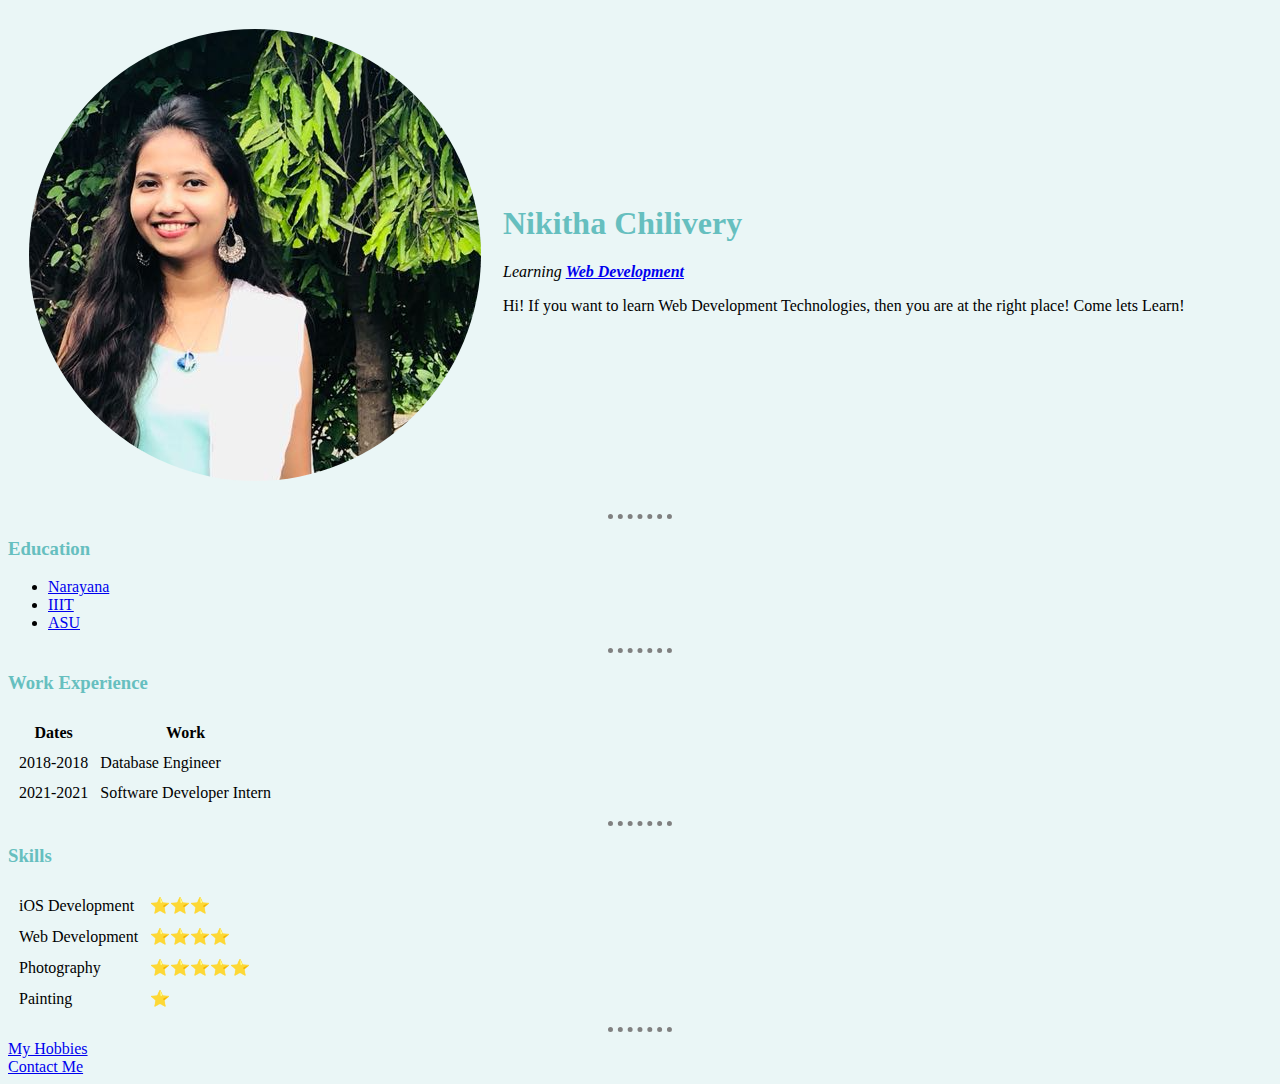
<file: index.html>
<!DOCTYPE html>
<html lang="en" dir="ltr">
  <head>
    <meta charset="utf-8">
    <title>Nikitha's Personal Site</title>
    <link rel="stylesheet" href="styles.css">
  </head>
  <body>
    <table cellspacing="20">
      <tr>
        <td><img src="Nikitha.png" alt="Nikitha's Profile Picture"></td>
        <td>  <h1>Nikitha Chilivery</h1>
          <p><em>Learning <strong><a href="https://en.wikipedia.org/wiki/Web_development">Web Development</a></strong></em></p>
          <p>Hi! If you want to learn Web Development Technologies, then you are at the right place! Come lets Learn!</p></td>
      </tr>
    </table>
    <hr>
    <h3>Education</h3>
    <ul>
      <li><a href="https://www.narayanajuniorcolleges.com/">Narayana</a></li>
      <li><a href="https://www.iiitm.ac.in/index.php/en/">IIIT</a></li>
      <li><a href="https://www.asu.edu/">ASU</a></li>
    </ul>
    <hr>
    <h3>Work Experience</h3>
    <table cellspacing="10">
      <tr>
        <th>Dates</th>
        <th>Work</th>
      </tr>
      <tr>
        <td>2018-2018</td>
        <td>Database Engineer</td>
      </tr>
      <tr>
        <td>2021-2021</td>
        <td>Software Developer Intern</td>
      </tr>
    </table>
    <hr>
    <h3>Skills</h3>

    <table cellspacing="10">
      <tr>
        <td>iOS Development</td>
        <td>⭐⭐⭐</td>
      </tr>
      <tr>
        <td>Web Development</td>
        <td>⭐⭐⭐⭐</td>
        </tr>
        <tr>
          <td>Photography</td>
          <td>⭐⭐⭐⭐⭐</td>
        </tr>
        <tr>
          <td>Painting</td>
          <td>⭐</td>
        </tr>
    </table>
    <hr>
    <a href="hobbies.html">My Hobbies</a>
    <br>
    <a href="contact.html">Contact Me</a>


  </body>
</html>
</file>
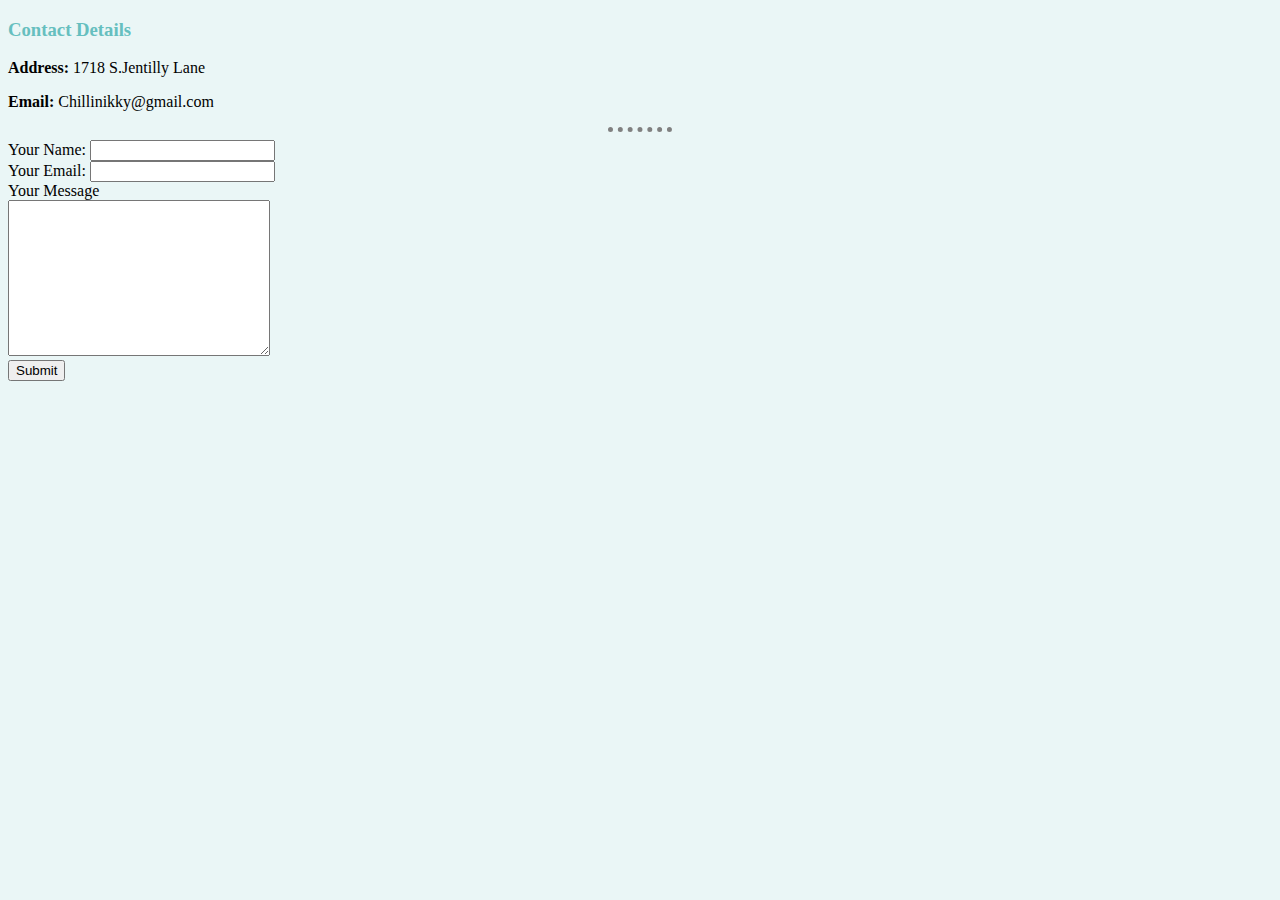
<file: contact.html>
<!DOCTYPE html>
<html lang="en" dir="ltr">
  <head>
    <meta charset="utf-8">
    <title>Contact Me</title>
      <link rel="stylesheet" href="styles.css">
  </head>
  <body>
    <h3>Contact Details</h3>
    <p><strong>Address:</strong> 1718 S.Jentilly Lane</p>
    <p><strong>Email:</strong> Chillinikky@gmail.com</p>
    <hr>
    <form action="mailto:infolondon@gmail.com" method="post" enctype="text/plain">
      <label>Your Name:</label>
      <input type="text" name="Your Name" value=""><br>
      <label>Your Email:</label>
      <input type="email" name="Your Email" value=""><br>
      <label>Your Message</label><br>
      <textarea name="Your Message" rows="10" cols="30"></textarea><br>
      <input type="submit" name="" >




    </form>

  </body>
</html>
</file>
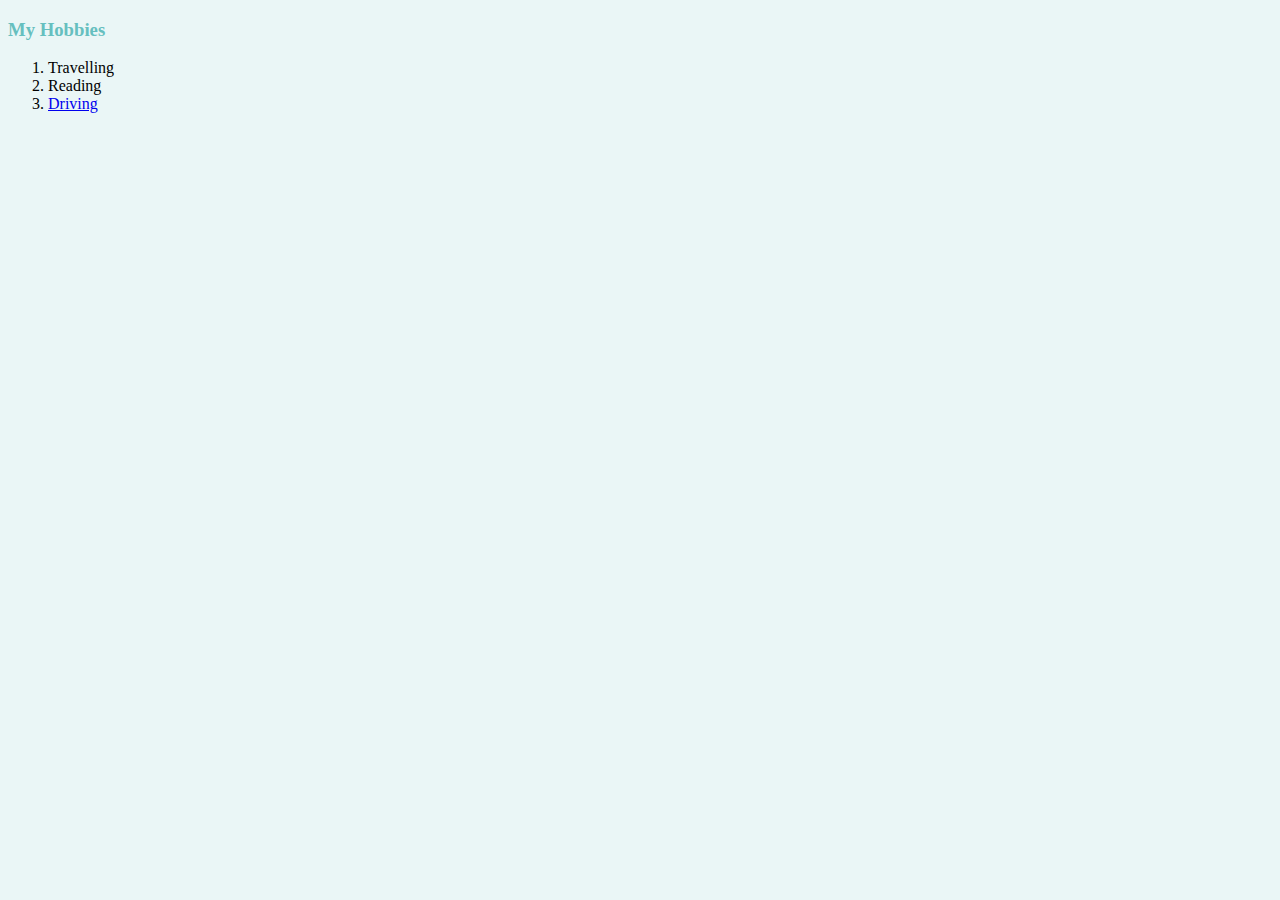
<file: hobbies.html>
<!DOCTYPE html>
<html lang="en" dir="ltr">
  <head>
    <meta charset="utf-8">
    <title>My Hobbies</title>
      <link rel="stylesheet" href="styles.css">
  </head>
  <body>
    <h3>My Hobbies</h3>
    <ol>
      <li>Travelling</li>
      <li>Reading</li>
      <li><a href="https://www.youtube.com/watch?v=ijeT5zPorXg&ab_channel=BRIGHTSIDE">Driving</a></li>
    </ol>


  </body>
</html>
</file>
<file: styles.css>
body{
  background-color: #EAF6F6;
}
hr {
  border-style: none;
  border-top-style: dotted;
  border-color: grey;
  border-width: 5px;
  width: 5%;
}
h1,h3 {
  color: #66BFBF;
}
</file>
